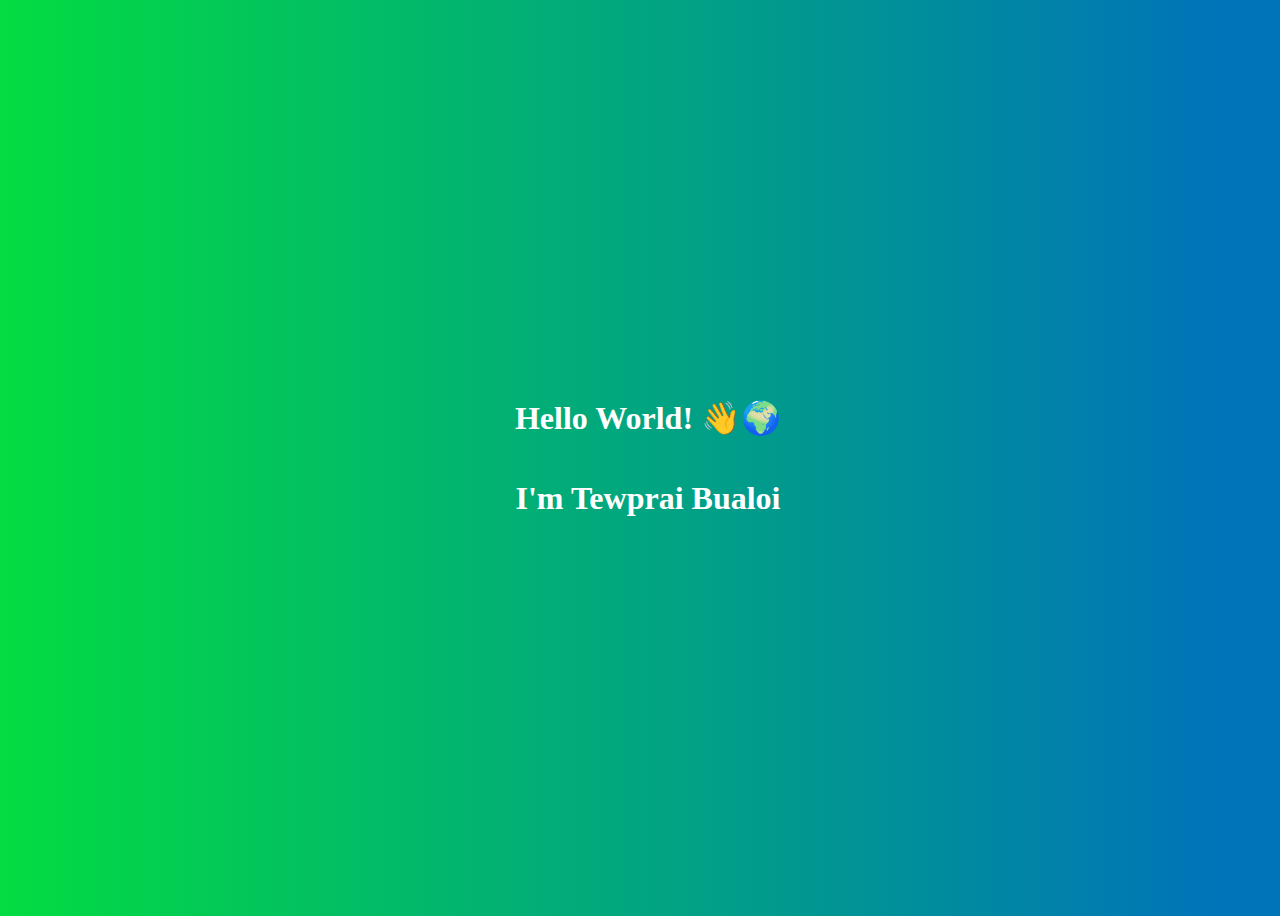
<file: index.html>
<html>
	<head>
		<style>
			body {
				height: 100%;
				width: 100%;
				display: flex;
				flex-direction: column;
				justify-content: center;
				align-items: center;
				background-image: linear-gradient(90deg,#03dc41 0%,#0074b9 95%);
				color: white;
			}
		</style>
	</head>
	<body>
		<h1>Hello World! 👋🌍</h1>
		<h1>I'm Tewprai Bualoi</h1>
	<body>
</html>
</file>
